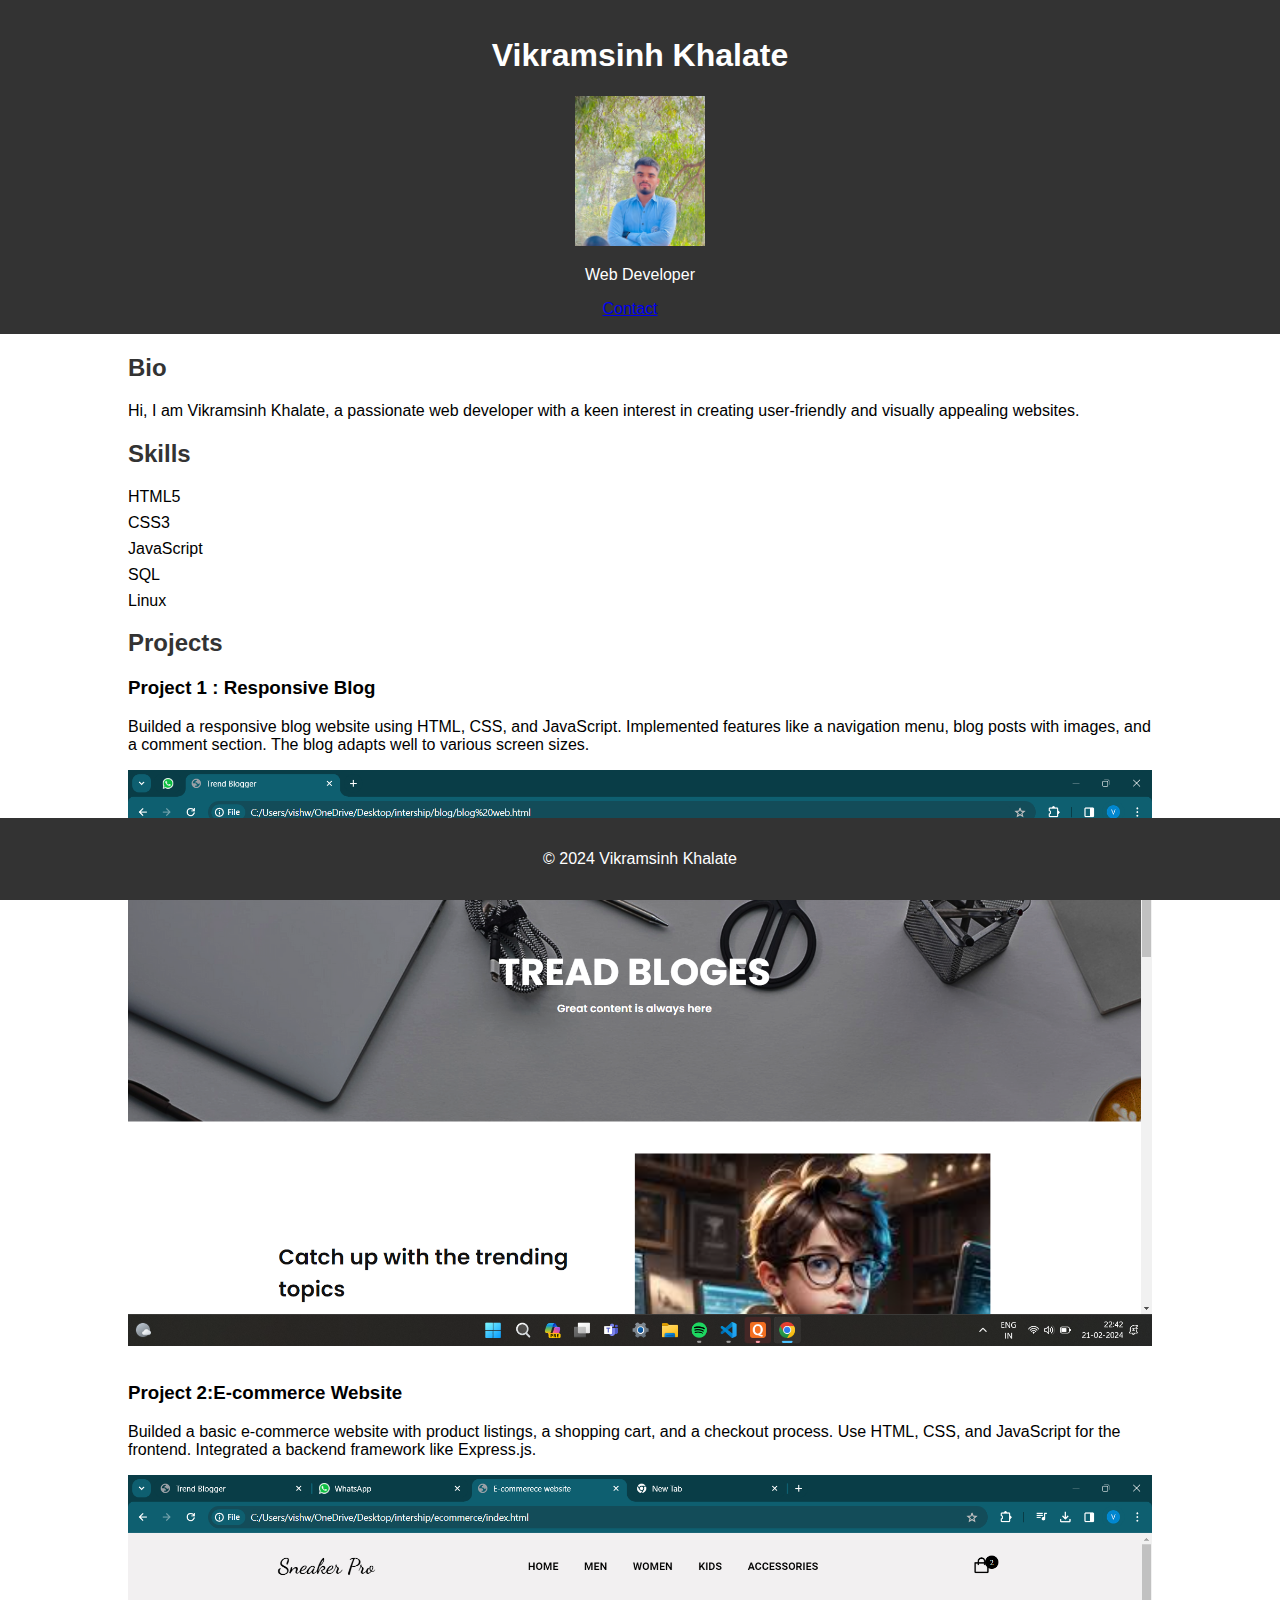
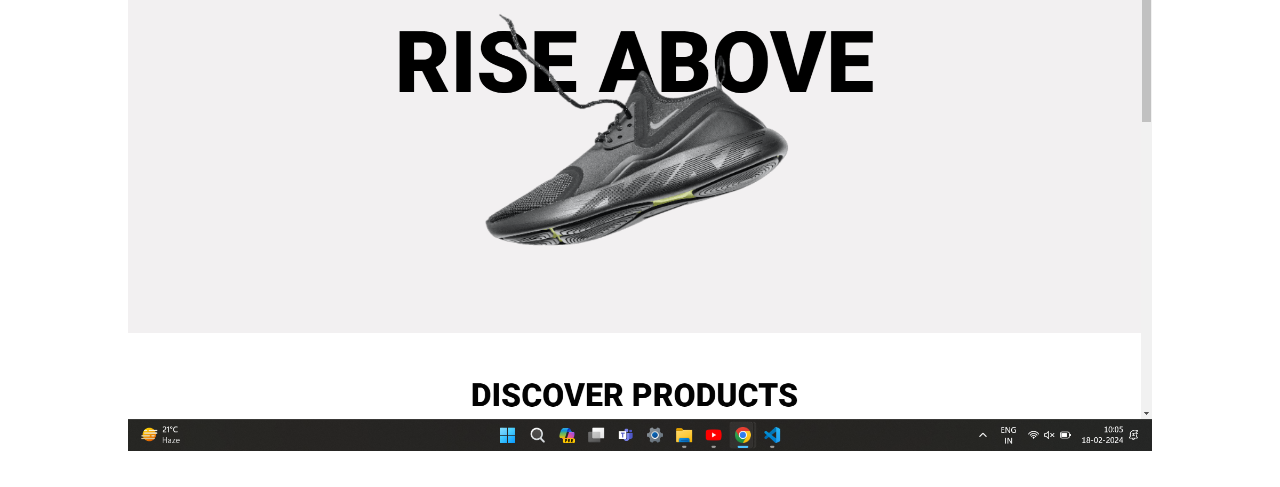
<file: index.html>
<!DOCTYPE html>
<html lang="en">
<head>
    <meta charset="UTF-8">
    <meta name="viewport" content="width=device-width, initial-scale=1.0">
    <link rel="stylesheet" href="portfolio.css">
    <title>Vikramsinh Khalate - Portfolio</title>
</head>
<body>
    <header>
        <div class="container">
            <h1>Vikramsinh Khalate</h1>
            <img src="vikram.jpg" alt="Vikramsinh Khalate" height="150">
            <p>Web Developer</p>
            <nav>
                <ul>                    
                    <li><a href="contact.html">Contact</a></li>
                </ul>
            </nav>

        </div>
    </header>

    <section id="bio" class="container">
        <h2>Bio</h2>
        <p>Hi, I am Vikramsinh Khalate, a passionate web developer with a keen interest in creating user-friendly and visually appealing websites.</p>
    </section>

    <section id="skills" class="container">
        <h2>Skills</h2>
        <ul>
            <li>HTML5</li>
            <li>CSS3</li>
            <li>JavaScript</li>
            <li>SQL</li>
            <li>Linux</li>
        </ul>
    </section>

    <section id="projects" class="container">
        <h2>Projects</h2>
        <div class="project">
            
            <h3>Project 1 : Responsive Blog</h3>
            <p>Builded a responsive blog website using HTML, CSS, and JavaScript.
                 Implemented features like a navigation menu, blog posts with images, and a comment section. 
                 The blog adapts well to various screen sizes. </p>
                 <img src="blog (2).png" alt="Project 1">
        </div>
        <div class="project">
            
            <h3>Project 2:E-commerce Website</h3>
            <p>Builded a basic e-commerce website with product listings, a shopping cart, and a checkout process.
                 Use HTML, CSS, and JavaScript for the frontend. 
                Integrated a backend framework like Express.js.</p>
                <img src="ecommerce.png" alt="Project 2">
        </div>
        
    </section>
   

    <footer>
        <p>&copy; 2024 Vikramsinh Khalate</p>
    </footer>

    <script src="app.js"></script>
</body>
</html>
</file>
<file: portfolio.css>
body {
    font-family: 'Arial', sans-serif;
    margin: 0;
    padding: 0;
}

header {
    background-color: #333;
    color: #fff;
    text-align: center;
    padding: 1em 0;
}

.container {
    width: 80%;
    margin: 0 auto;
}

section {
    margin: 2em 0;
}

h2 {
    color: #333;
}

ul {
    list-style: none;
    padding: 0;
}

li {
    margin-bottom: 0.5em;
}

.project {
    margin-bottom: 2em;
}

.project img {
    max-width: 100%;
    height: auto;
}

footer {
    background-color: #333;
    color: #fff;
    text-align: center;
    padding: 1em 0;
    position: fixed;
    bottom: 0;
    width: 100%;
}

nav ul {
    list-style: none;
    margin: 0;
    padding: 0;
}

nav ul li {
    display: inline;
    margin-right: 20px;
}
</file>
